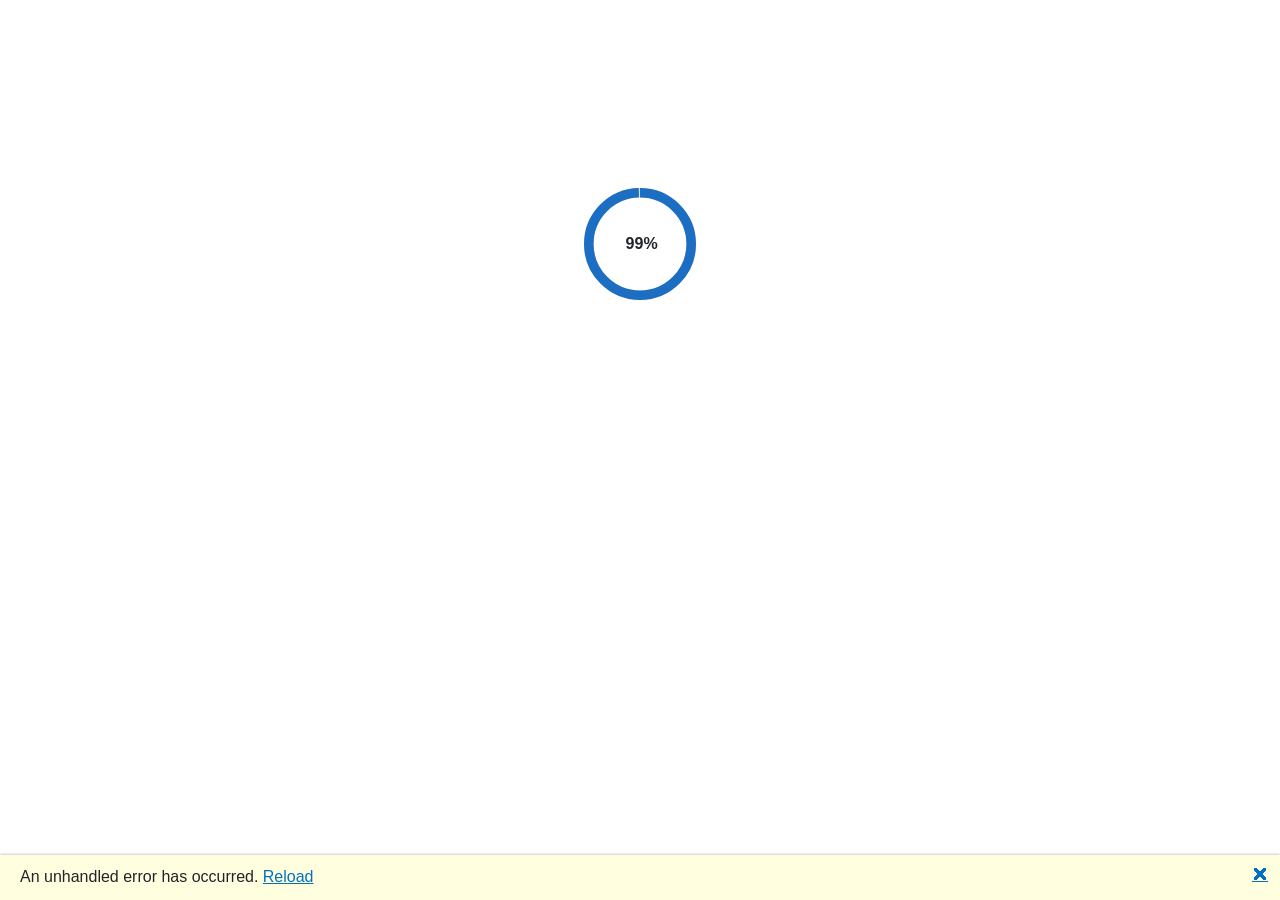
<file: index.html>
<!DOCTYPE html>
<html lang="en">

<head>
    <meta charset="utf-8" />
    <meta name="viewport" content="width=device-width, initial-scale=1.0, maximum-scale=1.0, user-scalable=no" />
    <title>Blazor Web Authentication</title>

    <base />
    <script type="text/javascript">
        // Single Page Apps for GitHub Pages
        // MIT License
        // https://github.com/rafgraph/spa-github-pages
        // This script checks to see if a redirect is present in the query string,
        // converts it back into the correct url and adds it to the
        // browser's history using window.history.replaceState(...),
        // which won't cause the browser to attempt to load the new url.
        // When the single page app is loaded further down in this file,
        // the correct url will be waiting in the browser's history for
        // the single page app to route accordingly.
        (function (l) {
            if (l.search[1] === '/') {
                var decoded = l.search.slice(1).split('&').map(function (s) {
                    return s.replace(/~and~/g, '&')
                }).join('?');
                window.history.replaceState(null, null,
                    l.pathname.slice(0, -1) + decoded + l.hash
                );
            }
        }(window.location))
    </script>
    <script>
        var path = window.location.pathname.split('/');
        var base = document.getElementsByTagName('base')[0];
        if (window.location.host.includes('localhost')) {
            base.setAttribute('href', '/');
        } else if (path.length > 2) {
            base.setAttribute('href', '/' + path[1] + '/');
        } else if (path[path.length - 1].length != 0) {
            window.location.replace(window.location.origin + window.location.pathname + '/' + window.location.search);
        }
    </script>
    <script>
        function buffer(array) {
            return array.buffer;
        }
    </script>
    <link rel="stylesheet" href="css/bootstrap/bootstrap.min.css" />
    <link rel="stylesheet" href="css/bootstrap-icons/bootstrap-icons.min.css" />
    <link rel="stylesheet" href="css/app.css" />
    <link rel="icon" type="image/png" href="favicon.png" />
    <link href="KristofferStrube.Blazor.WebAuthentication.WasmExample.styles.css" rel="stylesheet" />
</head>

<body>
    <div id="app">
        <svg class="loading-progress">
            <circle r="40%" cx="50%" cy="50%" />
            <circle r="40%" cx="50%" cy="50%" />
        </svg>
        <div class="loading-progress-text"></div>
    </div>

    <div id="blazor-error-ui">
        An unhandled error has occurred.
        <a href="" class="reload">Reload</a>
        <a class="dismiss">🗙</a>
    </div>
    <script src="_framework/blazor.webassembly.js"></script>
</body>

</html>
</file>
<file: css/app.css>
html, body {
    font-family: 'Helvetica Neue', Helvetica, Arial, sans-serif;
}

h1:focus {
    outline: none;
}

a, .btn-link {
    color: #0071c1;
}

.btn-primary {
    color: #fff;
    background-color: #1b6ec2;
    border-color: #1861ac;
}

.btn:focus, .btn:active:focus, .btn-link.nav-link:focus, .form-control:focus, .form-check-input:focus {
  box-shadow: 0 0 0 0.1rem white, 0 0 0 0.25rem #258cfb;
}

.content {
    padding-top: 1.1rem;
}

.valid.modified:not([type=checkbox]) {
    outline: 1px solid #26b050;
}

.invalid {
    outline: 1px solid red;
}

.validation-message {
    color: red;
}

#blazor-error-ui {
    background: lightyellow;
    bottom: 0;
    box-shadow: 0 -1px 2px rgba(0, 0, 0, 0.2);
    display: none;
    left: 0;
    padding: 0.6rem 1.25rem 0.7rem 1.25rem;
    position: fixed;
    width: 100%;
    z-index: 1000;
}

    #blazor-error-ui .dismiss {
        cursor: pointer;
        position: absolute;
        right: 0.75rem;
        top: 0.5rem;
    }

.blazor-error-boundary {
    background: url([data-uri]) no-repeat 1rem/1.8rem, #b32121;
    padding: 1rem 1rem 1rem 3.7rem;
    color: white;
}

    .blazor-error-boundary::after {
        content: "An error has occurred."
    }

.loading-progress {
    position: relative;
    display: block;
    width: 8rem;
    height: 8rem;
    margin: 20vh auto 1rem auto;
}

    .loading-progress circle {
        fill: none;
        stroke: #e0e0e0;
        stroke-width: 0.6rem;
        transform-origin: 50% 50%;
        transform: rotate(-90deg);
    }

        .loading-progress circle:last-child {
            stroke: #1b6ec2;
            stroke-dasharray: calc(3.141 * var(--blazor-load-percentage, 0%) * 0.8), 500%;
            transition: stroke-dasharray 0.05s ease-in-out;
        }

.loading-progress-text {
    position: absolute;
    text-align: center;
    font-weight: bold;
    inset: calc(20vh + 3.25rem) 0 auto 0.2rem;
}

    .loading-progress-text:after {
        content: var(--blazor-load-percentage-text, "Loading");
    }
</file>
<file: KristofferStrube.Blazor.WebAuthentication.WasmExample.styles.css>
/* /Shared/MainLayout.razor.rz.scp.css */
.page[b-km09rtigs1] {
    position: relative;
    display: flex;
    flex-direction: column;
}

main[b-km09rtigs1] {
    flex: 1;
}

.sidebar[b-km09rtigs1] {
    background-image: linear-gradient(180deg, rgb(5, 39, 103) 0%, #3a0647 70%);
}

.top-row[b-km09rtigs1] {
    background-color: #f7f7f7;
    border-bottom: 1px solid #d6d5d5;
    justify-content: flex-end;
    height: 3.5rem;
    display: flex;
    align-items: center;
}

    .top-row[b-km09rtigs1]  a, .top-row[b-km09rtigs1]  .btn-link {
        white-space: nowrap;
        margin-left: 1.5rem;
        text-decoration: none;
    }

    .top-row[b-km09rtigs1]  a:hover, .top-row[b-km09rtigs1]  .btn-link:hover {
        text-decoration: underline;
    }

    .top-row[b-km09rtigs1]  a:first-child {
        overflow: hidden;
        text-overflow: ellipsis;
    }

@media (max-width: 640.98px) {
    .top-row:not(.auth)[b-km09rtigs1] {
        display: none;
    }

    .top-row.auth[b-km09rtigs1] {
        justify-content: space-between;
    }

    .top-row[b-km09rtigs1]  a, .top-row[b-km09rtigs1]  .btn-link {
        margin-left: 0;
    }
}

@media (min-width: 641px) {
    .page[b-km09rtigs1] {
        flex-direction: row;
    }

    .sidebar[b-km09rtigs1] {
        width: 250px;
        height: 100vh;
        position: sticky;
        top: 0;
    }

    .top-row[b-km09rtigs1] {
        position: sticky;
        top: 0;
        z-index: 1;
    }

    .top-row.auth[b-km09rtigs1]  a:first-child {
        flex: 1;
        text-align: right;
        width: 0;
    }

    .top-row[b-km09rtigs1], article[b-km09rtigs1] {
        padding-left: 2rem !important;
        padding-right: 1.5rem !important;
    }
}
/* /Shared/NavMenu.razor.rz.scp.css */
.navbar-toggler[b-yoos4e8960] {
    background-color: rgba(255, 255, 255, 0.1);
}

.top-row[b-yoos4e8960] {
    height: 3.5rem;
    background-color: rgba(0,0,0,0.4);
}

.navbar-brand[b-yoos4e8960] {
    font-size: 1.1rem;
}

.bi[b-yoos4e8960] {
    width: 2rem;
    font-size: 1.1rem;
    vertical-align: text-top;
    top: -2px;
}

.nav-item[b-yoos4e8960] {
    font-size: 0.9rem;
    padding-bottom: 0.5rem;
}

    .nav-item:first-of-type[b-yoos4e8960] {
        padding-top: 1rem;
    }

    .nav-item:last-of-type[b-yoos4e8960] {
        padding-bottom: 1rem;
    }

    .nav-item[b-yoos4e8960]  a {
        color: #d7d7d7;
        border-radius: 4px;
        height: 3rem;
        display: flex;
        align-items: center;
        line-height: 3rem;
    }

.nav-item[b-yoos4e8960]  a.active {
    background-color: rgba(255,255,255,0.25);
    color: white;
}

.nav-item[b-yoos4e8960]  a:hover {
    background-color: rgba(255,255,255,0.1);
    color: white;
}

@media (min-width: 641px) {
    .navbar-toggler[b-yoos4e8960] {
        display: none;
    }

    .collapse[b-yoos4e8960] {
        /* Never collapse the sidebar for wide screens */
        display: block;
    }
    
    .nav-scrollable[b-yoos4e8960] {
        /* Allow sidebar to scroll for tall menus */
        height: calc(100vh - 3.5rem);
        overflow-y: auto;
    }
}
</file>
